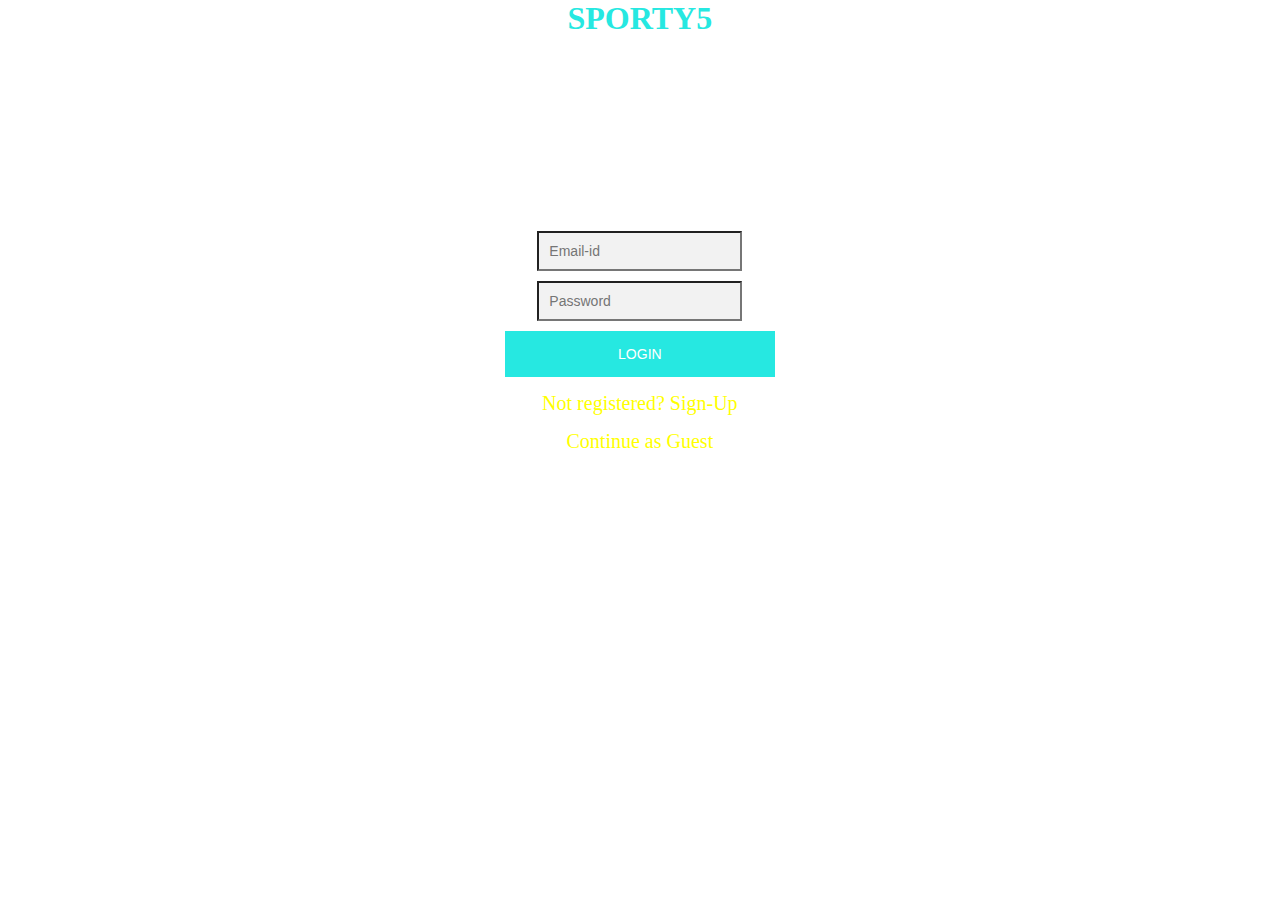
<file: index.html>
<html>
    <head>
    	<meta charset="UTF-8">
    	<meta name="viewport" content="width=device-width, initial-scale=1.0">
    	<meta http-equiv="X-UA-Compatible" content="ie=edge">
    	<title></title>
    	<link rel="stylesheet" href="style.css">



    	<body>
       		<h1><center><font color="#26e8e1"> SPORTY5 </center></h1></font>
       
		<slider>

			<slide> <p>  </p> </slide>
			<slide> <p>  </p> </slide>
			<slide> <p>  </p> </slide>
			<slide> <p>  </p> </slide>


		</slider>

	</body>
    </head>

<body>

<div class="login-page">

<div class="form">

<form class="register-form" method="POST" action="inter.php">

<input type="text" placeholder="Name" name="name" required/>

<input type="text" placeholder="Age" name="age" required/>

<input type="email" placeholder="Email-id" name="email" required/>

<input type="password" placeholder="Password" name="pass" required/>

<button type="submit"> Create </button>

<p class="message"> <a href="#"> Back </a> </p>


</form>

<form class="login-form" method="POST" action="check.php">

<input type="text" placeholder="Email-id" name="email1" required/>
<input type="password" placeholder="Password" name="pass1" required/>

<button type="submit"> Login </button>

<p class="message"> Not registered? <a href="#"> Sign-Up </a> 
</p>
<p class="message"><a href="home.html"> Continue as Guest </a></p>


</form>

</div>

</div>


<script src='https://code.jquery.com/jquery-3.2.1.min.js'></script>

<script>

$('.message a').click(function()
{

$('form').animate({height:"toggle",opacity:"toggle"},"slow");

});

</script>



</body>

</html>
</file>
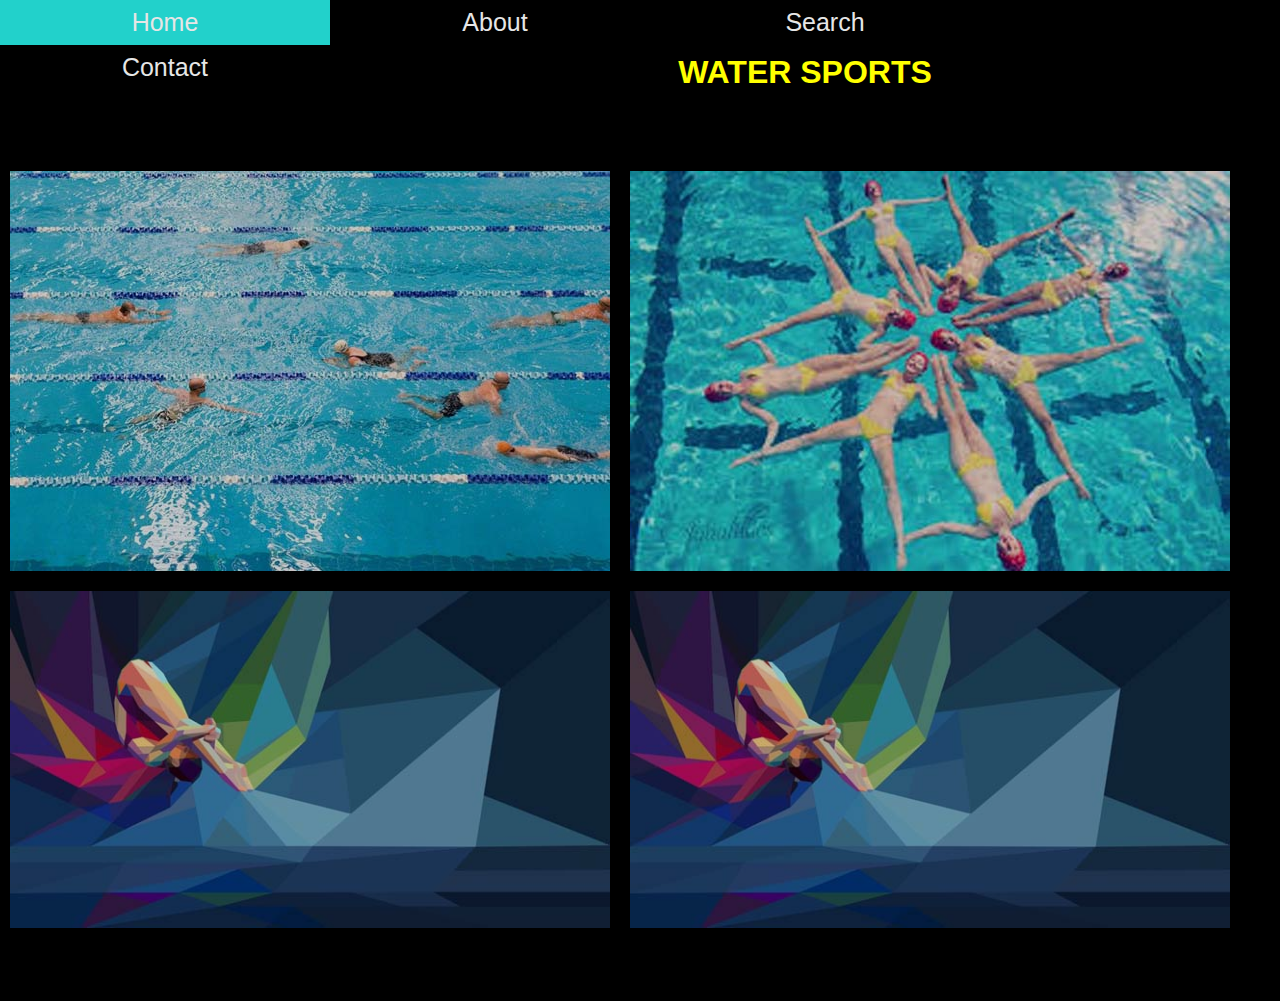
<file: water.html>
<html>

<head>
        <meta charset="utf-8">
        <title>Sporty5</title>
        <link rel="stylesheet" href="indoor.css">
</head>
   
<body>

<ul>

<li><a href="home.html"> Home </a></li>

<li><a> About </a></li>

<li><a > Search </a></li>

<li><a href="contact.html"> Contact </a></li>
   
</ul>

<br>
<br>
<br>
<h1 style="color: yellow"><center> WATER SPORTS </center></h1>


   <div class="container">
            
       <div class="box">
                
		<div class="imgBox">
                	<img src="swimming.jpg">
                </div>

		<div class="details">
			<div class="content">
			<h2><a href="swim.html"> SWIMMING </a></h2>
			<p>  More than just a sport; It is a life skill!</p>
			</div>
		</div>
       </div>
            


           <div class="box">
                <div class="imgBox">
                <img src="sync.jpg">
                </div> 
			<div class="details">
			<div class="content">
			<h2> SYNCHRONIZED SWIMMING </h2>
			<p> You may call it gymnastics in water! </p>
			</div>
		</div>   
            </div>

	

            <div class="box">
                <div class="imgBox">
                <img src="sports6.jpg">
                </div>  
			<div class="details">
			<div class="content">
			<h2> WATER POLO <h2>
			<p>   </p>
			</div>
		</div>
            </div>


            <div class="box">
                <div class="imgBox">
                <img src="sports6.jpg">
            </div>
		<div class="details">
			<div class="content">
			<h2> SURFING <h2>
			<p>   </p>
			</div>
		</div>  

    
            </div>

        </div>

</body>
</html>
</file>
<file: style.css>
body
{
height: 100vh;
background-size: cover;
background-position: center;
}

.login-page
{
width: 360px;
padding: 10% 0 0;
margin: auto;

}

.form
{
position: relative;
z-index:1;
max-width: 360px;
margin:0 auto 100px;
padding: 45px;
text-align: center;

}

.form input
{
font-family: "Roboto", sans-serif;
outline:1;
background: #f2f2f2;
width: 100%
border: 0;
margin: 0 0 10px;
padding: 10px;
box-sizing: content-box;
font-size: 14px;
}

.form button
{
font-family: "Roboto", sans-serif;
text-transform:	uppercase;
outline: 0;
background: #26e8e1;
width: 100%;
border: 0;
padding: 15px;
color: #ffffff;
font-size: 14px;
cursor: pointer;
}

.form button:hover, .form button:active
{
	
}


.form .message
{
	margin: 15px 0 0;
color: yellow;
font-size: 20px;
}

.form .message a
{
color:yellow;
text-decoration:none;	

}

.form .register-form
{
	display:none;
}

html, body{
    width :99.99%;
    height:99.99%;
    padding:0;
    margin :0px;
}
</file>
<file: indoor.css>
*
{
margin:0;
padding:0;
text-decoration:none;
}

body
{
margin:0 auto;
width:100%
height=100%;
color:white;
}


ul
{
	margin:0px;
padding:0px;
list-style:none;
}

ul li
{
    opacity: 0.5;
	float:left;
width:330px;
height:45px;
background-color:black;
opacity:0.9;
line-height:45px;
text-align:center;
font-size:25px;
}

ul li a
{
	text-decoration:none;
color:white;
display:block;
}

ul li a:hover
{
	background-color: #26e8e1;
}


body
{
    margin:0;
    padding:0;
    background: black;
    font-family: sans-serif;
}
.container
{
    width:1280px;
    margin: 70px auto 0;
    display: flex;
    flex-direction: row;
    flex-wrap: wrap;
}
.container .box
{
	opacity:0.8;
    position:relative;
    width: 600px;
    height: 400px;
    background: black;
    margin:10px;
    box-sizing: border-box;
    display: inline-block;
}
.conatiner .box .imgBox 
{
    position: relative;
    overflow: hidden;
}
.container .box .imgBox img
{
    max-width: 100%;
    transition: transform 2s;
}
.container .box:hover .imgBox img
{
    transform: scale(0.8);
}

.container .box .details
{
position:absolute;
top:10px;
left: 10px;
bottom:10px;
right:10px;
background: rgba(0,0,0,0.8);
transform: scaleY(0);
transition: transform .5s;

}

.container .box:hover .details
{
transform: scaleY(1);
}

.container .box .details .content
{
position:absolute;
top:50%;
transform: translateY(-50%);
text-align:center;
padding:15px;
color: #fff;
}

.container .box .details .content h2
{
margin: 0;
padding:0;
font-size:20px;
color:#ff0;
}

.container .box .details .content p
{
margin: 10px 0 0;
padding:0;

}
</file>
